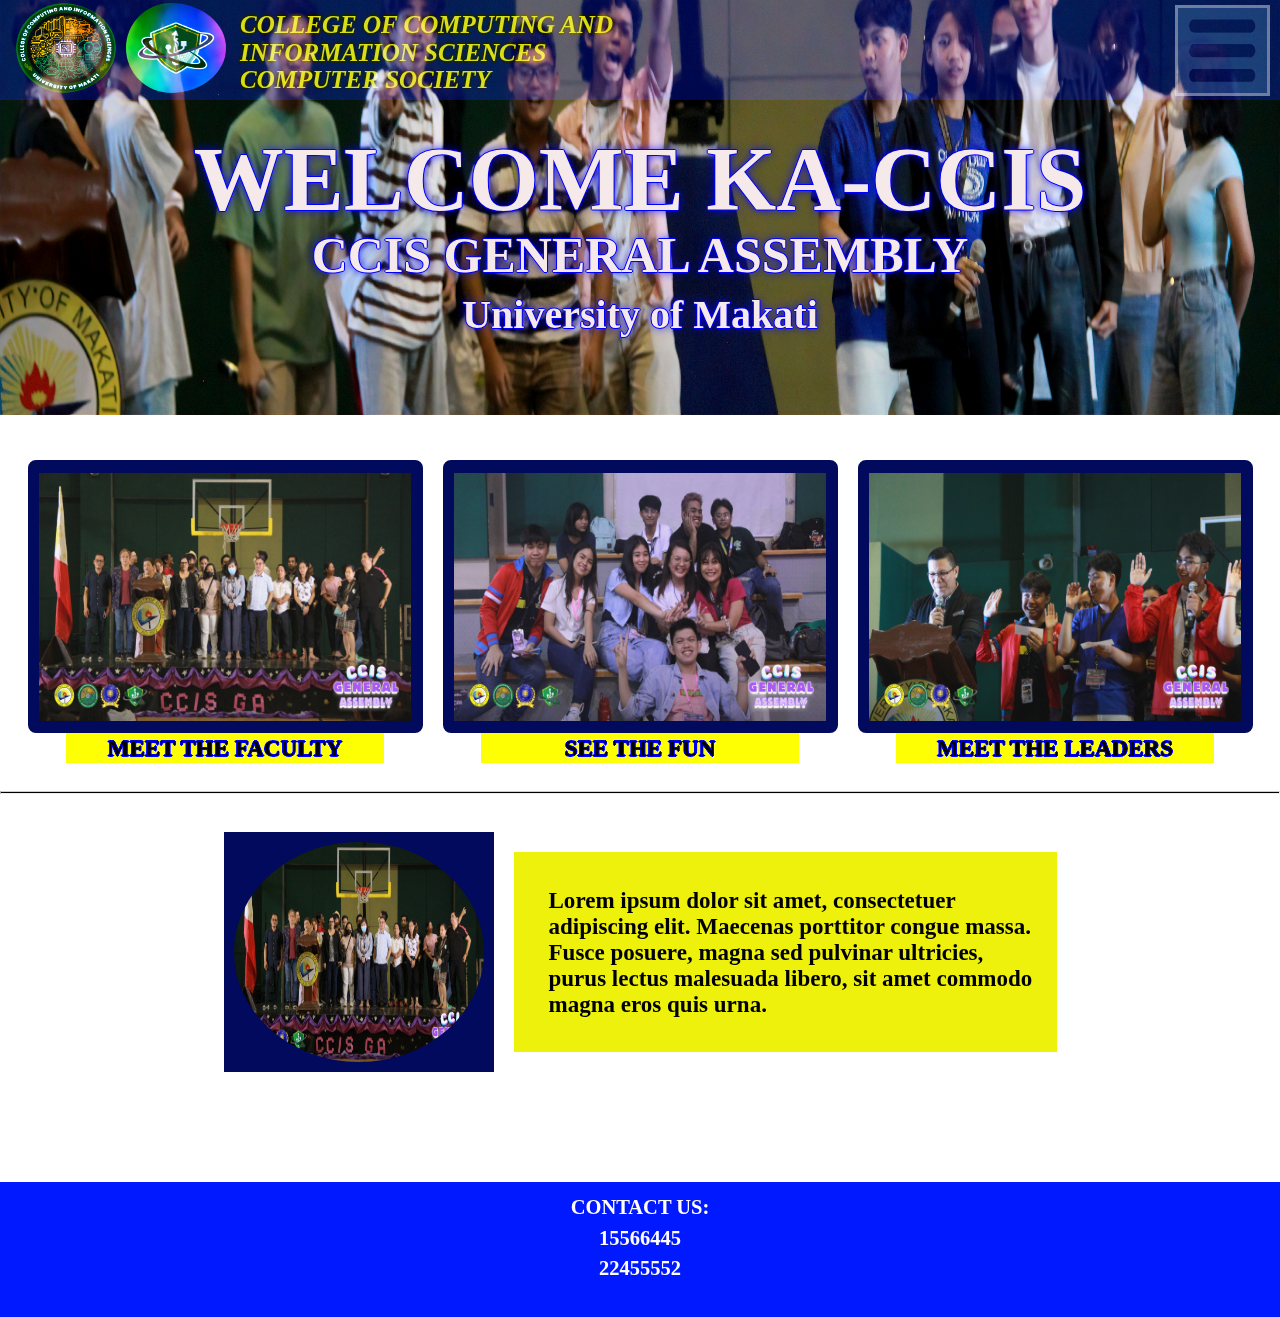
<file: CCIS General Assembly/index.html>
<!DOCTYPE html>
<html lang = "eng">

	<head>
		<title> Index </title>
		<meta charset="UTF-8">
		<link rel ="stylesheet" type="text/css" href="styles.css">
	</head>

	<body>
		<div class="wrapper">
		<!-- This is for the header -->
			<div class="header">
					<img class="hero-img" src="CCIS IMAGES/hero_img1.jpg"> 
				<div class="navigation">
				<a href = "https://www.umak.edu.ph/academics/college/ccis/">
					<img class="logo1" src="CCIS IMAGES/logo1.png">
				</a>
				<a href = "https://www.facebook.com/UMakComSoc">
					<img class="logo2" src="CCIS IMAGES/logo2.jpg">
				</a>
					<div class="title">
						COLLEGE OF COMPUTING AND <br/>
						INFORMATION SCIENCES<br/>
						COMPUTER SOCIETY
					</div>
					<div class="menu">
						<img src="CCIS IMAGES/menu.png">
					</div>
				</div>
			</div> 
			<!-- This is for the hero text -->
				<div class="hero-text">
					<div class="welcome-text">WELCOME KA-CCIS</div>
					<div class="general-assembly">CCIS GENERAL ASSEMBLY</div>
					<div class="university-text">University of Makati</div>
			<!-- This is for the content -->	
				<div class="container">
				<a href="meet_the_faculty.html">
					<div class="box">
						<img class="image" src="CCIS IMAGES/faculty 1.jpg">
						<div class="text">MEET THE FACULTY</div>
					</div>
				</a>
				<a href="see_the_fun.html">
					<div class="box">
						<img class="image" src="CCIS IMAGES/fun 3.jpg">
						<div class="text">SEE THE FUN</div>
					</div>
				</a>
				<a href="meet_the_leaders.html">
					<div class="box">
						<img class="image" src="CCIS IMAGES/oathh 4.jpg">
						<div class="text">MEET THE LEADERS</div>
					</div>
				</a>
				</div>
			</div>
			<!-- This is for a line -->
			<hr class="hr">
				<div class = "container2">
					<div class = "box2">
						<img class = "image2" src = "CCIS IMAGES/faculty 1.jpg">
					</div>
			<!-- This is for the second content -->
					<div class = "box3">
						<div class = "text2">
						<p>Lorem ipsum dolor sit amet, consectetuer adipiscing elit. Maecenas porttitor
						congue massa. Fusce posuere, magna sed pulvinar ultricies, purus lectus malesuada libero, sit amet commodo 
						magna eros quis urna.
						</div>
					</div>
				</div>
			<!-- This is for the footer -->
				<div class = "footer">
					<div class = "text3">
					<p>CONTACT US:
					<p>15566445
					<p>22455552
					</div>
				</div>
		</div>
	</body>
</html>
</file>
<file: CCIS General Assembly/styles.css>
body {
	margin: 0; /*Margin is the space outside the border, separating the element from others*/
	overflow-x: hidden;
}

.wrapper {
	width: 100%;
	height: 100%;
	position: relative; /*Allows an element to be moved from its normal position without affecting the layout of other elements*/
}

.header {
	position: relative;
	width: 100%;
	height: 300px;
	border:1px;
}

.hero-img {
	position: absolute; /*Lets an element be placed anywhere within its closest non-static parent(means have a specific position and not default).*/
	width: 100%;
	height: 415px;
	z-index: -1; /*Sets an element's stack order; higher values are on top, and an element with `-1` is behind those with `0` or more. */
	filter: brightness(0.95) contrast(1.1);
}

.hero-text {
	text-align: center;
	color: #F8EBEB;
	font-family: Sansation;
	font-weight: 700;
	word-wrap: break-word; /* Lets long words break to continue on the next line. */
	margin-top: -160px;
}

.welcome-text {
	font-size: 90px;
	line-height: 80px;
	text-shadow: -1px 0 blue, 0 1px blue, 1px 0 blue, 0 -1px blue, 0 0 10px blue, 0 0 1px blue; /*creates six shadows for the text in the following order - left, bottom, top, right, and center, with each shadow having two values (horizontal and vertical offsets) except the last one which has three values (horizontal offset, vertical offset, and blur radius). All shadows are colored blue. This gives the text a glowing effect.*/
	filter: brightness(0.95) contrast(1.1);
	font-weight: bold; /* Equals to 700*/
}

.general-assembly {
	font-size: 50px;
	line-height: 70px;
	text-shadow: -1px 0 blue, 0 1px blue, 1px 0 blue, 0 -1px blue, 0 0 10px blue, 0 0 1px blue;
	filter: brightness(0.95) contrast(1.1); /*Applies visual effects like blur, brightness, contrast, and more to an element, altering its appearance.*/
	font-weight: bold;
}

.university-text {
	font-size: 40px;
	line-height: 50px;
	text-shadow: -1px 0 blue, 0 1px blue, 1px 0 blue, 0 -1px blue, 0 0 10px blue, 0 0 1px blue;
	filter: brightness(0.95) contrast(1.1);
	font-weight: bold;
}

.navigation {
	width: 100%;
	height: 100px;
	mix-blend-mode: screen; /*The mix-blend-mode: screen in CSS creates a lighter blend of an element’s color and its background by inverting and blending their RGB values.*/
	background-color: rgba(0, 25.50, 255, 0.30);
	box-shadow: 0px 4px 4px rgba(0, 0, 0, 0.25); /* The box-shadow property in the code applies a shadow to the box with a horizontal offset of 0px, a vertical offset of 4px, a blur radius of 4px, and a color of rgba(0, 0, 0, 0.25), which is a semi-transparent black.*/
	border: 1px rgba(0, 0, 0, 0) solid;
	display: flex; /* Makes the element a flexible container, allowing for easy alignment and distribution of its contents(child elements).*/
	align-items: center; 
	justify-content: flex-start; /*Property in CSS aligns the items to the start of the container, either left of a row or to the top of a column.*/
	padding: 5px; 
	box-sizing: border-box; /*The box-sizing: border-box; CSS property ensures that the padding and border of an element are included in its total width and height, not added to it.*/
	z-index: 1;
}

.logo1, .logo2 {
	width: 100px; 
	height: 90px;
	padding: 0px 0px 0px 10px; /*Padding is the space inside the border, around the content.*/
	border-radius: 50%; /*Used to make the corners of an element rounded*/
	mix-blend-mode: hard-light; /*Changes the element’s color based on its background, creating a bright and intense visual effect.*/
	filter: brightness(0.9) contrast(1.5);
}

.menu{
	width: 95px;
	height: 91px; 
	display: flex; /*Turns a container into a flex container, allowing you to easily align and size items inside it. By default, items line up in a row, but you can customize this and more.*/
	position: absolute;
	right: 10px; /*Means that an element is positioned 10 pixels away from the right edge of its nearest positioned ancestor (a parent element).*/
	padding: 0px 10px 0px 0px;
	mix-blend-mode: screen;
	box-shadow: 0px 4px 4px rgba(0, 0, 0, 0.25) inset;
	border: 3px #FFFFFF solid; /*Border is the line that surrounds the padding and content.*/
	box-sizing: border-box;
	background: rgba(0, 0, 0, 1); /*Used to set the color, gradient, or image for the background of an element.*/
	background-size: cover; /*Means that the background image will scale and resize to cover the entire container, even if it has to stretch the image or cut a little bit off one of the edges.*/
	opacity: 0.5; /*Means that the element and all of its contents are half transparent*/
	filter: brightness(0.8) contrast(1.2);
}

.title {
    width: 50%;
    height: 100%;
    color: #FBFF00; /*Sets the text color of an element to a specific yellow color.*/
    font-size: 25px;
    font-family: Sansation; /*Font of the text*/
    font-style: italic; /*Displays text in itallic*/
    font-weight: bold; /*Displays text in bold*/
    line-height: 1.1; /*Sets the space between lines to 1.1 times the font size, flexible in responsive designs where the font size might change based on the viewport size.*/
    word-wrap: break-word;
    margin-left: 5px;
	padding: 10px 0px 0px 9px;
	text-shadow: -2px 0 black, 0 2px black, 2px 0 black, 0 -2px black; 
	filter: brightness(0.9) contrast(0.9);
	overflow: hidden; /*Means that any content that exceeds the boundaries of an element will be hidden and not visible to the user.*/
}

.container { /*Properties in a parent element can directly or indirectly influence its child elements. Some properties are passed down to children, while others affect how children are displayed within the parent.*/
	display: flex;
	justify-content: center; /*Puts content in the middle.*/
	gap: 20px; /*creates a space of 20 pixels between the elements within a container*/
}

.box {
	width: 375px;
	height: 250px;
	position: relative;
	border: 10px solid #010A5C;
	background-color: #010A5C;
	top: 120px;
	padding-top:3px;
	border-radius:8px;
}

.image {
	width: 99%;
	height: 99%;
	filter: brightness(1.1) contrast(0.9);
}

.text {
	position: absolute;
	bottom: -40px;
	left: 7.5%; /*Means that an element is positioned 7.5% away from the right edge of its nearest positioned ancestor (a parent element).*/
	width: 85%;
	height: 30px;
	background-color: #EDF10C;
	text-align: center;
	line-height: 30px; /*Set the distance between lines of text to 30px*/
	color: black;
	font-size: 1.8vw; /*Sets the font size to 1.8% of the viewport’s width. This means the font size will adjust based on the screen size.*/
	font-family: Sansation;
	font-weight: bold;
	word-wrap: break-word;
	text-shadow: -1px 0 blue, 0 1px blue, 1px 0 blue, 0 -1px blue, 0 0 0px blue, 0 0 0.2px blue;
	filter: brightness(1.3) contrast(1.1);
	overflow: hidden;
}

.hr {
    border-top: 1px solid #ccc;
    color: #333;
    background-color: black;
    height: 1px;
    width: 1;
	position: relative;
	top: 170px;
	overflow: hidden;
}

.container2 {
	display: flex;
	justify-content: center;
	gap: 20px;
	
}
.box2 {
	width: 250px;
	height: 220px;
	position: relative;
	border: 10px solid #010A5C;
	background: #010A5C;
	top: 200px;
}

.box3{
	width: 540px;
	height: 200px;
	position: relative;
	border-right: 3px solid #EDF10C;
	background: #EDF10C;
	top: 220px;
	display: flex;
	justify-content: center;
	align-items: center;
}

.image2 {
	width: 100%;
	height: 100%;
	border-radius: 50%;
}

.text2{
	position: relative;
	padding: 0px 0px 0px 20px;
	margin: 15px;
	color: black;
	font-size: 1.8vw;
	font-family: Sansation;
	font-weight: bold;
	line-height: 26px;
	word-wrap: break-word;
	overflow:hidden;
}

.footer{
	width: 100%;
	height: 135px;
	position: relative;
	background: #0019FF;
	top:300px;
}

.text3{
	position: relative;
	margin: 10px;
	color: #FFFFFF;
	font-size: 1.6vw;
	font-family: Sansation;
	font-weight: bold;
	line-height: 10px;
	word-wrap: break-word;
	text-align: center;
	overflow:hidden;
}
</file>
